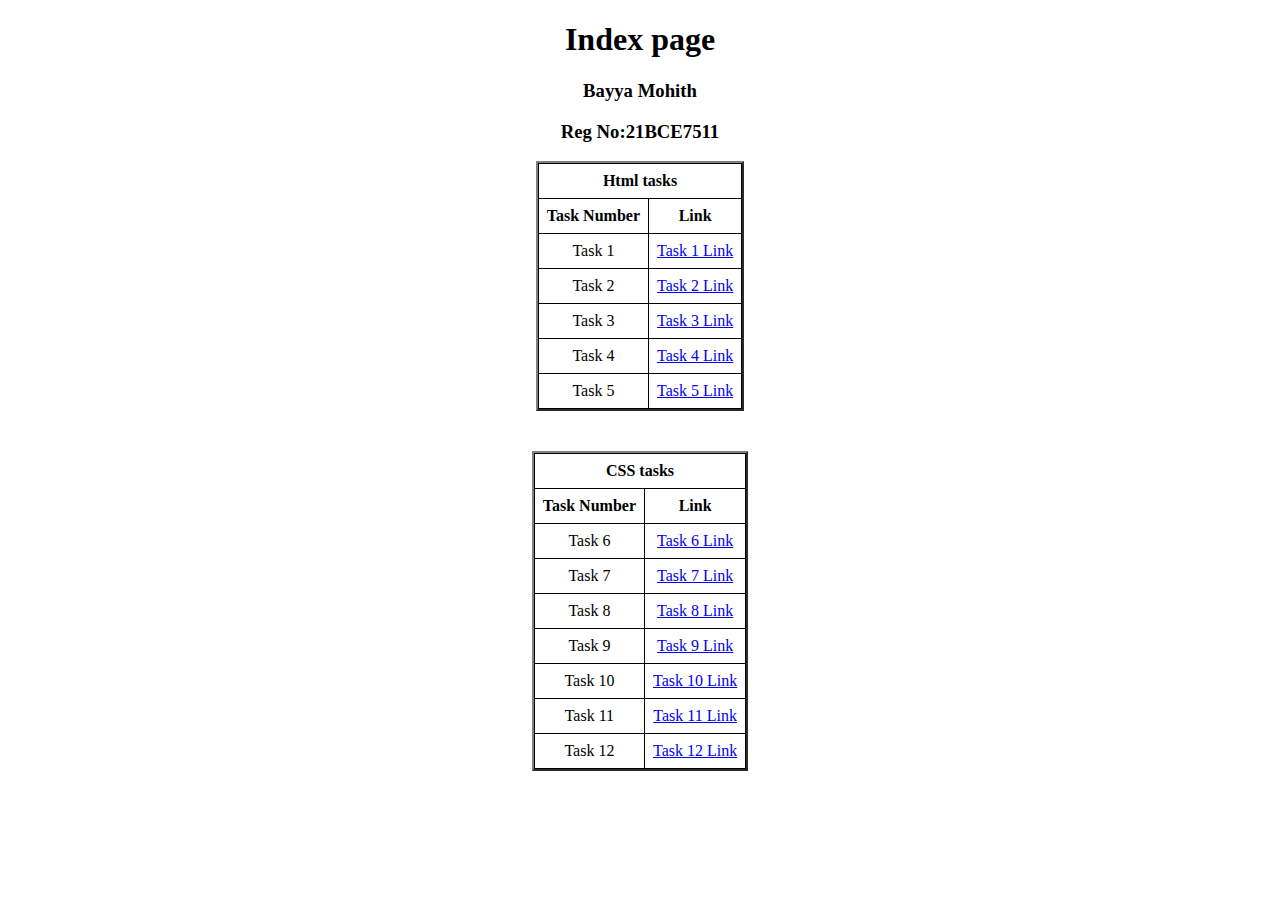
<file: index.html>
<!DOCTYPE html>
<html lang="en">

<head>
    <meta charset="UTF-8">
    <meta name="viewport" content="width=device-width, initial-scale=1.0">
    <title>Index page</title>
</head>

<body>
    <style>
        body {
            text-align: center;
        }

        container {
            display: flex;
            flex-direction: column;
            justify-content: center;
            align-items: center;
            height: 100vh;
            /* Adjust as needed to center vertically */
        }

        .table-container {
            text-align: center;
        }

        table {
            border-collapse: collapse;
            display: inline-block;
        }

        th,
        td {
            border: 1px solid black;
            padding: 8px;
        }
    </style>
    <div class="container">
        <div class="table-container">
            <h1><b>Index page</b></h1>
            <h3><b>Bayya Mohith</b></h3>
            <h3><b>Reg No:21BCE7511</b></h3>
            <table border="2" class="task">
                <tr>
                    <th colspan="2">Html tasks</th>
                </tr>
                <tr>
                    <th>Task Number</th>
                    <th>Link</th>
                </tr>
                <tr>
                    <td>Task 1</td>
                    <td><a href="./task1.html">Task 1 Link</a></td>
                </tr>
                <tr>
                    <td>Task 2</td>
                    <td><a href="./task2.html">Task 2 Link</a></td>
                </tr>
                <tr>
                    <td>Task 3</td>
                    <td><a href="./task3.html">Task 3 Link</a></td>
                </tr>
                <tr>
                    <td>Task 4</td>
                    <td><a href="./task4.html">Task 4 Link</a></td>
                </tr>
                <tr>
                    <td>Task 5</td>
                    <td><a href="./task5.html">Task 5 Link</a></td>
                </tr>
            </table>
        </div>
        <br>
        <br>
        <div class="table-container"></div>
        <table border="2" class="task">
            <tr>
                <th colspan="2">CSS tasks</th>
            </tr>
            <tr>
                <th>Task Number</th>
                <th>Link</th>
            </tr>
            <tr>
                <td>Task 6</td>
                <td><a href="./task6.html">Task 6 Link</a></td>
            </tr>
            <tr>
                <td>Task 7</td>
                <td><a href="./task7.html">Task 7 Link</a></td>
            </tr>
            <tr>
                <td>Task 8</td>
                <td><a href="./task8.html">Task 8 Link</a></td>
            </tr>
            <tr>
                <td>Task 9</td>
                <td><a href="./task9.html">Task 9 Link</a></td>
            </tr>
            <tr>
                <td>Task 10</td>
                <td><a href="./task10.html">Task 10 Link</a></td>
            </tr>
            <tr>
                <td>Task 11</td>
                <td><a href="./task11.html">Task 11 Link</a></td>
            </tr>
            <tr>
                <td>Task 12</td>
                <td><a href="./task12.html">Task 12 Link</a></td>
            </tr>
        </table>
    </div>
    </div>
</body>

</html>
</file>
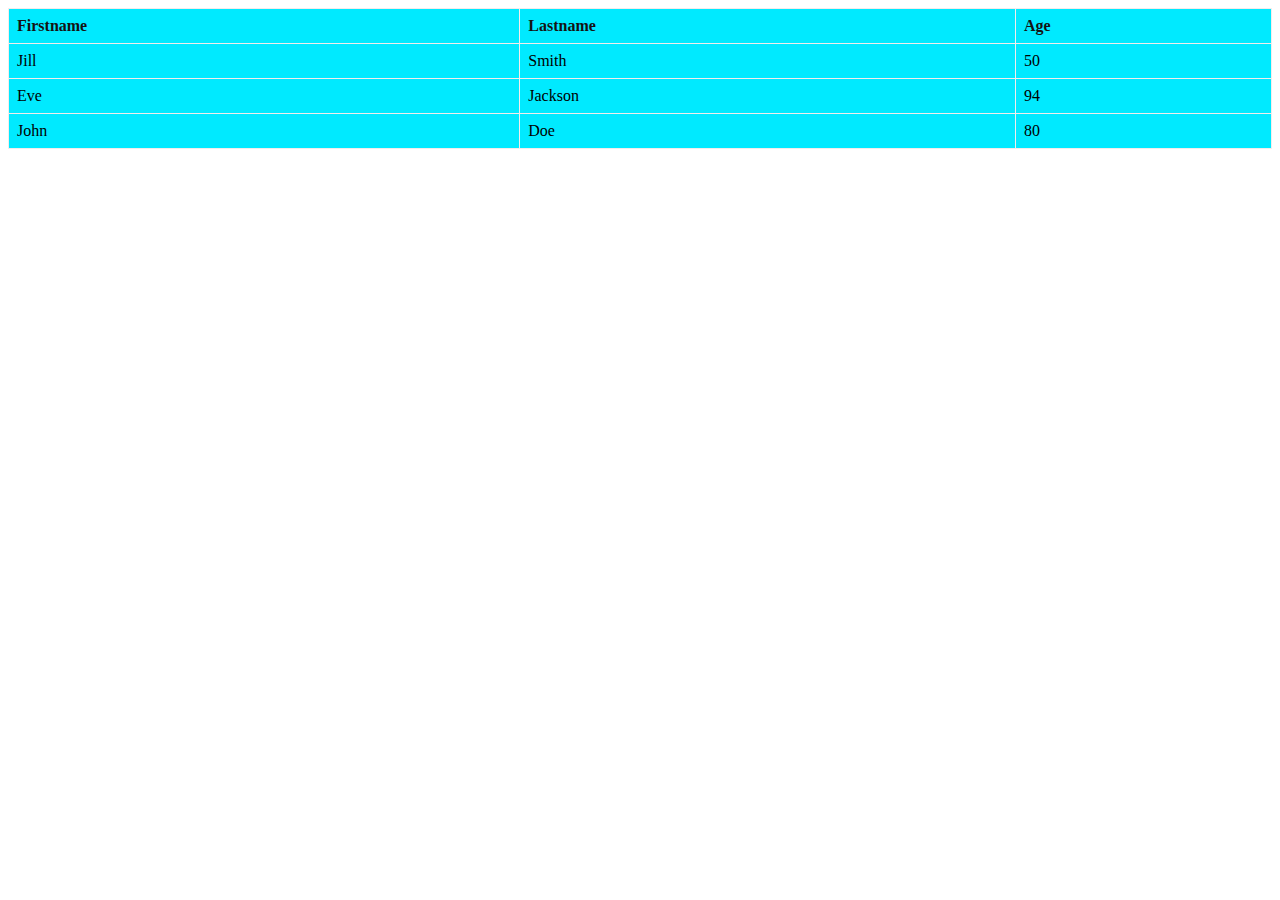
<file: task1.html>
<!DOCTYPE html>
<html lang="en">
<head>
    <meta charset="UTF-8">
    <meta name="viewport" content="width=device-width, initial-scale=1.0">
    <title>task1</title>
    <style>
        table{
            border-collapse: collapse;
            width: 100%;
            border: 1px solid rgb(246, 238, 238);
            background-color: rgb(0, 234, 255);
        }
        th,td {
            border: 1px solid hsl(0, 23%, 94%);
            padding: 8px;
            text-align: left;
        }
        th{
           
            color: rgb(21, 19, 19);
            font-size: 16px;
        }
    </style>
</head>
<body>
    <table>
        <tr>
            <th><b>Firstname</b></th>
            <th><b>Lastname</b></th>
            <th><b>Age</b></th>
        </tr>
        <tr>
            <td>Jill</td>
            <td>Smith</td>
            <td>50</td>
        </tr>
        <tr>
         <td>Eve</td>
         <td>Jackson</td>
         <td>94</td>
        </tr>
        <tr>
            <td>John</td>
            <td>Doe</td>
            <td>80</td>
        </tr>
    </table>
    
</body>
</html>
</file>
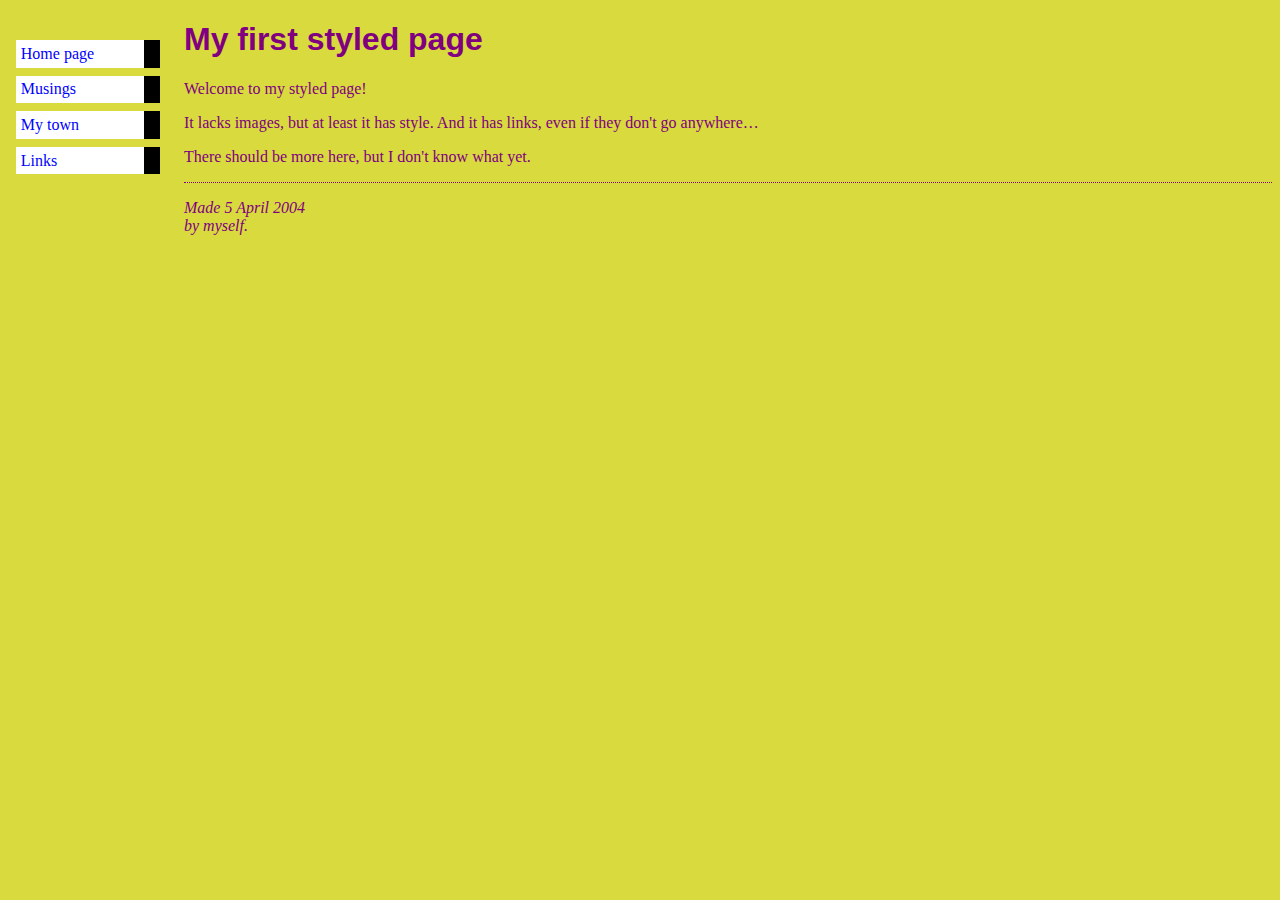
<file: task10.html>
<!DOCTYPE html>
<html lang="en">
<head>
    <meta charset="UTF-8">
    <meta name="viewport" content="width=device-width, initial-scale=1.0">
    <link rel="stylesheet" href="Css styles.css">
    <title>task 10</title>
</head>

    <body class="stylepage">
        <ul class="navbar">
          <li><a href="#">Home page</a>
          <li><a href="#">Musings</a>
          <li><a href="#">My town</a>
          <li><a href="#">Links</a>
        </ul>
    
        <h1>My first styled page</h1>
        
        <p>Welcome to my styled page!
        
        <p>It lacks images, but at least it has style.
        And it has links, even if they don't go
        anywhere&hellip;
        
        <p>There should be more here, but I don't know
        what yet.
        
        <address>Made 5 April 2004<br>by myself.</address>
    
    
</body>
</html>
</file>
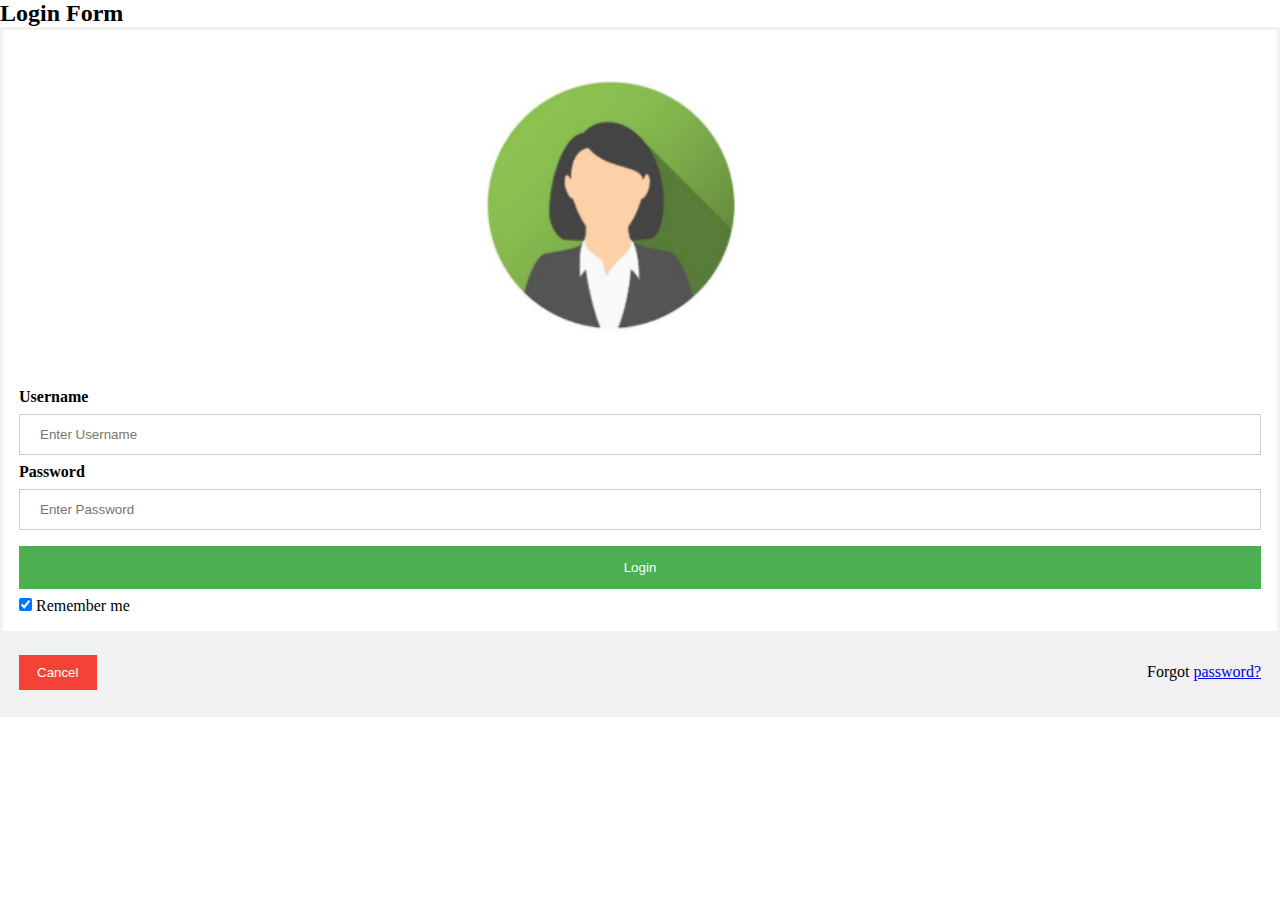
<file: task11.html>
<!DOCTYPE html>
<html lang="en">
<head>
    <meta charset="UTF-8">
    <meta name="viewport" content="width=device-width, initial-scale=1.0">
    <link rel="stylesheet" href="./Css styles2.Css">
    <title>task 11</title>
</head>
<body>
    <h2>Login Form</h2>
    <form class="formlogin" >
        <br>
        <div class="imgcontainer"><img src="./image icon.png" alt="image" class="imagecontainer">
        </div>
         <br>
        <div class="container">
            <label><b>Username</b></label>
            <input type="text" placeholder="Enter Username" name="uname" class="form-input"required>
            <br>
            <label><b>Password</b></label>
            <input type="password" placeholder="Enter Password" name="psw" class="form-psw" required>
            <br>
            <button type="submit">Login</button>
            <br>
            <input type="checkbox" checked="checked"> Remember me</div>
 
         <div class="container" style="background-color:#f1f1f1">
            <button type="button" class="cancelbtn">Cancel</button>
            <span class="psw">Forgot <a href="#">password?</a></span>
        </div>
    </form>
</body>
</html>
</file>
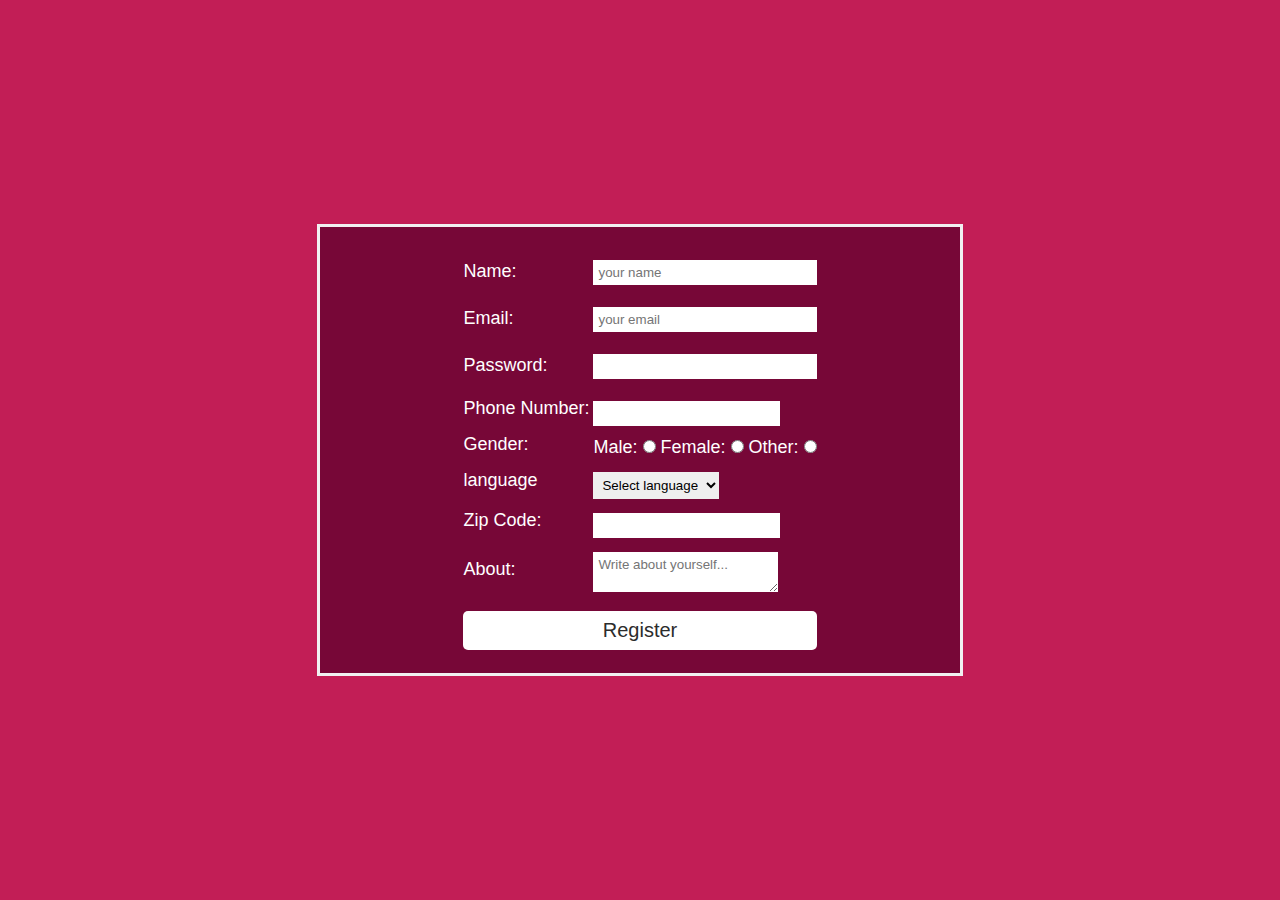
<file: task12.html>
<!DOCTYPE html>
<html lang="en">
<head>
    <meta charset="UTF-8">
    <meta name="viewport" content="width=device-width, initial-scale=1.0">
    <link rel="stylesheet" href="./Css styles2.Css">
    <title>Document</title>
</head>
<body>
    <div class="container-register">
        <form name="registration" class="registartion-form" onsubmit="return formValidation()">
          <table>
            <tr>
              <td><label for="name">Name:</label></td>
              <td><input type="text" name="name" id="name" placeholder="your name"></td>
            </tr>
            <tr>
              <td><label for="email">Email:</label></td>
              <td><input type="text" name="email" id="email" placeholder="your email"></td>
            </tr>
            <tr>
              <td><label for="password">Password:</label></td>
              <td><input type="password" name="password" id="password"></td>
            </tr>
            <tr>
              <td><label for="phoneNumber">Phone Number:</label></td>
              <td><input type="number" name="phoneNumber" id="phoneNumber"></td>
            </tr>
            <tr>
              <td><label for="gender">Gender:</label></td>
              <td>Male: <input type="radio" name="gender" value="male">
                Female: <input type="radio" name="gender" value="female">
                Other: <input type="radio" name="gender" value="other"></td>
            </tr>
            <tr>
              <td><label for="language">language</label></td>
              <td>
                <select name="language" id="language">
                  <option value="">Select language</option>
                  <option value="English">English</option>
                  <option value="Telugu">Telugu</option>
                  <option value="Hindi">Hindi</option>
                </select>
              </td>
            </tr>
            <tr>
              <td><label for="zipcode">Zip Code:</label></td>
              <td><input type="number" name="zipcode" id="zipcode"></td>
            </tr>
            <tr>
              <td><label for="about">About:</label></td>
              <td><textarea name="about" id="about" placeholder="Write about yourself..."></textarea></td>
            </tr>
            <tr>
              <td colspan="2"><input type="submit" class="submit" value="Register" /></td>
            </tr>
          </table>
        </form>
      </div>
</body>
</html>
</file>
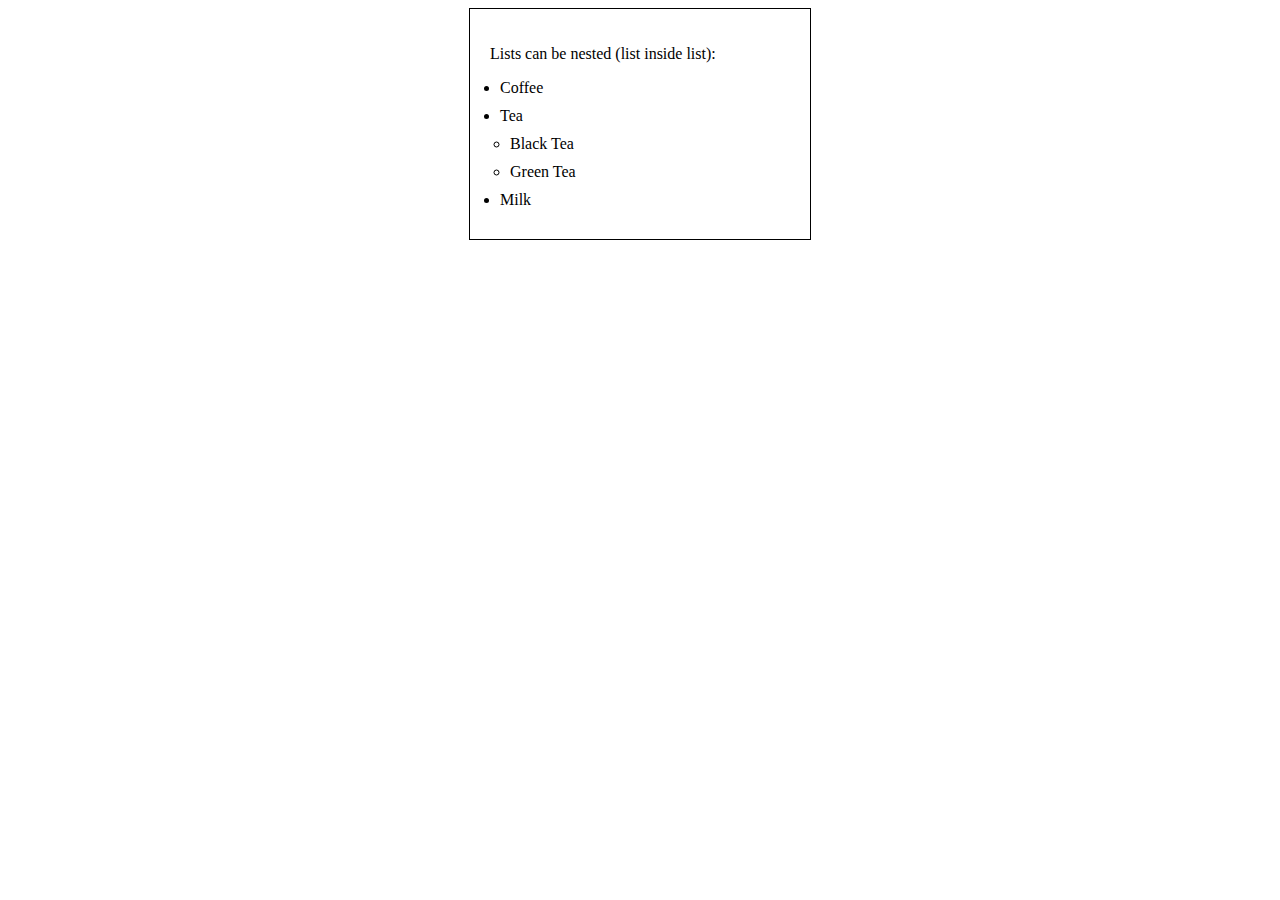
<file: task2.html>
<!DOCTYPE html>
<html lang="en">
<head>
    <meta charset="UTF-8">
    <meta name="viewport" content="width=device-width, initial-scale=1.0">
    <title>task 2</title>
</head>
<body>
    <style>
        .container{
            border: 1px solid black;
            padding: 20px;
            width: 300px;
            margin: 0 auto;
            align-items: left;
        }
        ul{
        list-style-type: none;
        margin: 0;
        padding: 0;

    }
    li {
        margin: 10px;
    }
    </style>
     <div class="container">
     <p>Lists can be nested (list inside list):</p>
       <ul style="list-style-type: disc;">
        <li>Coffee</li>
        <li>Tea
            <ul style="list-style-type: circle;">
                <li>Black Tea</li>
                <li>Green Tea</li>
            </ul>
        </li>
        <li>Milk</li>
        </ul>
     
    </div>
    
    
</body>
</html>
</file>
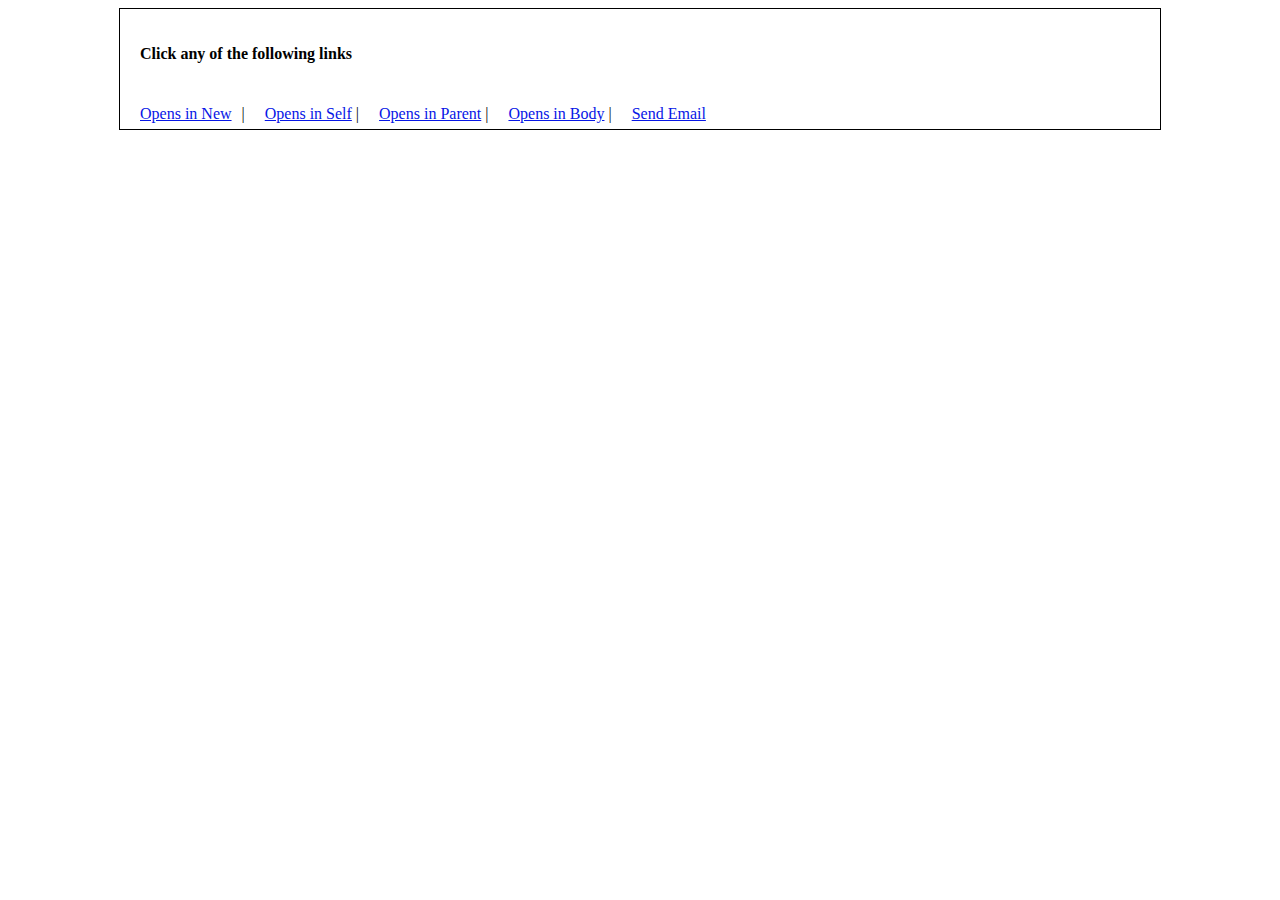
<file: task3.html>
<!DOCTYPE html>
<html lang="en">
<head>
    <meta charset="UTF-8">
    <meta name="viewport" content="width=device-width, initial-scale=1.0">
    <title>task 3</title>
</head>
<body>
    <style>
        .container{
            border: 1px solid black;
            padding: 20px;
            width: 1000px;
            margin: 0 auto;
            align-items: left;
            height: 80px;
        }
        .link-container{
            display: flex;
            align-items: center;
        }
        .link-container a{
            text-decoration: none;
            display: inline-block;
            padding: 10px;
            border-right: 1px solid #ccc;
            color:#121111;
        }
        .link-container a:last-child{
            border-right: none;
        }
        .link-text {
            color: #0716e6;
        }

        .slash {
            color: rgb(10, 10, 10);
        }
    </style>
    <div class="container">
    <p><b>Click any of the following links</b></p>
    <div class="link-container"><span class="link-text"><u>Opens in New</u></span>
    <p><a href="https://www.google.com" target="_blank"> <span class="slash">|</span> </a></p>
    <p><a href="https://www.google.com" target="_self"><span class="link-text"><u>Opens in Self</u></span> <span class="slash">|</span> </a></p>
    <p><a href="https://www.google.com" target="_parent"><span class="link-text"><u>Opens in Parent</u></span> <span class="slash">|</span> </a></p>
    <p><a href="https://www.google.com" target="_parent"><span class="link-text"><u>Opens in Body</u></span> <span class="slash">|</span> </a></p>
    <p><a href="https://www.google.com" ><span class="link-text"><u>Send Email</u></span></a></p>
</div>
</div>
    
</body>
</html>
</file>
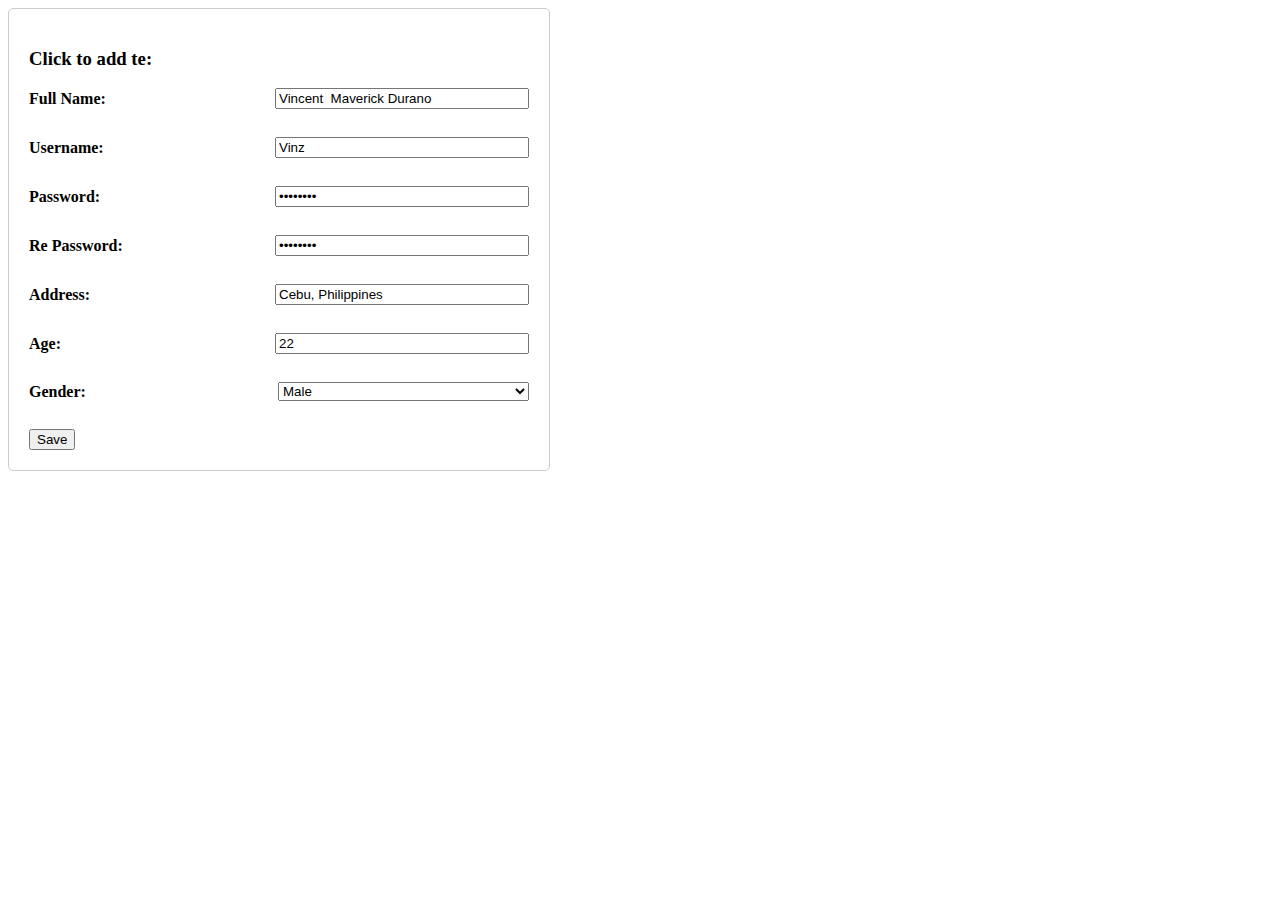
<file: task4.html>
<!DOCTYPE html>
<html lang="en">
<head>
    <meta charset="UTF-8">
    <meta name="viewport" content="width=device-width, initial-scale=1.0">
    <title>task 4</title>
</head>
<body>
    <style>
      .form-container {
            width: 500px;
            padding: 20px;
            border: 1px solid #ccc;
            border-radius: 5px;
           
        }

        .form-group {
            display: flex;
            align-items: center;
            margin-bottom: 10px;
        }

        .form-label {
            flex: 1;
            font-weight: bold;
        }

        .form-input{
            flex: 1;
            text-align: left;
        }
    </style>
    <div class="form-container">
        <h3 text-align="left">Click to add te:</h3>
        <form>
            <div class="form-group">
                <label class="form-label" for="full-name">Full Name:</label>
                <input class="form-input" type="text" id="full-name" name="full-name" value="Vincent  Maverick Durano">
            </div>
            <br>
            <div class="form-group">
                <label class="form-label" for="User-name">Username:</label>
                <input class="form-input" type="text" id="User-name" name="User-name" value="Vinz">
            </div>
            <br>
            <div class="form-group">
                <label class="form-label" for="password">Password:</label>
                <input class="form-input" type="password" id="password" name="password" value="vinz@123">
            </div>
            <br>
            <div class="form-group">
                <label class="form-label" for="Re password">Re Password:</label>
                <input class="form-input" type="password" id="Re password" name="password" value="vinz@123">
            </div>
            <br>
            <div class="form-group">
                <label class="form-label" for="Address">Address:</label>
                <input class="form-input" type="text" id="Address" name="Address" value="Cebu, Philippines">
            </div>
            <br>
            <div class="form-group">
                <label class="form-label" for="Age">Age:</label>
                <input class="form-input" type="text" id="Age" name="Age" value="22">
            </div>
            <br>
            <div class="form-group">
                <label class="form-label" for="Gender">Gender:</label>
                <select class="form-input" id="gender" name="gender" align-items="left">
                    <option  value="male">Male</option>
                    <option  value="female">Female</option>
                    <option value="transgender">Transgender</option>
                </select>
            </div>
            <br>
            <button type="submit">Save</button>
        </div>
        </form>
</body>
</html>
</file>
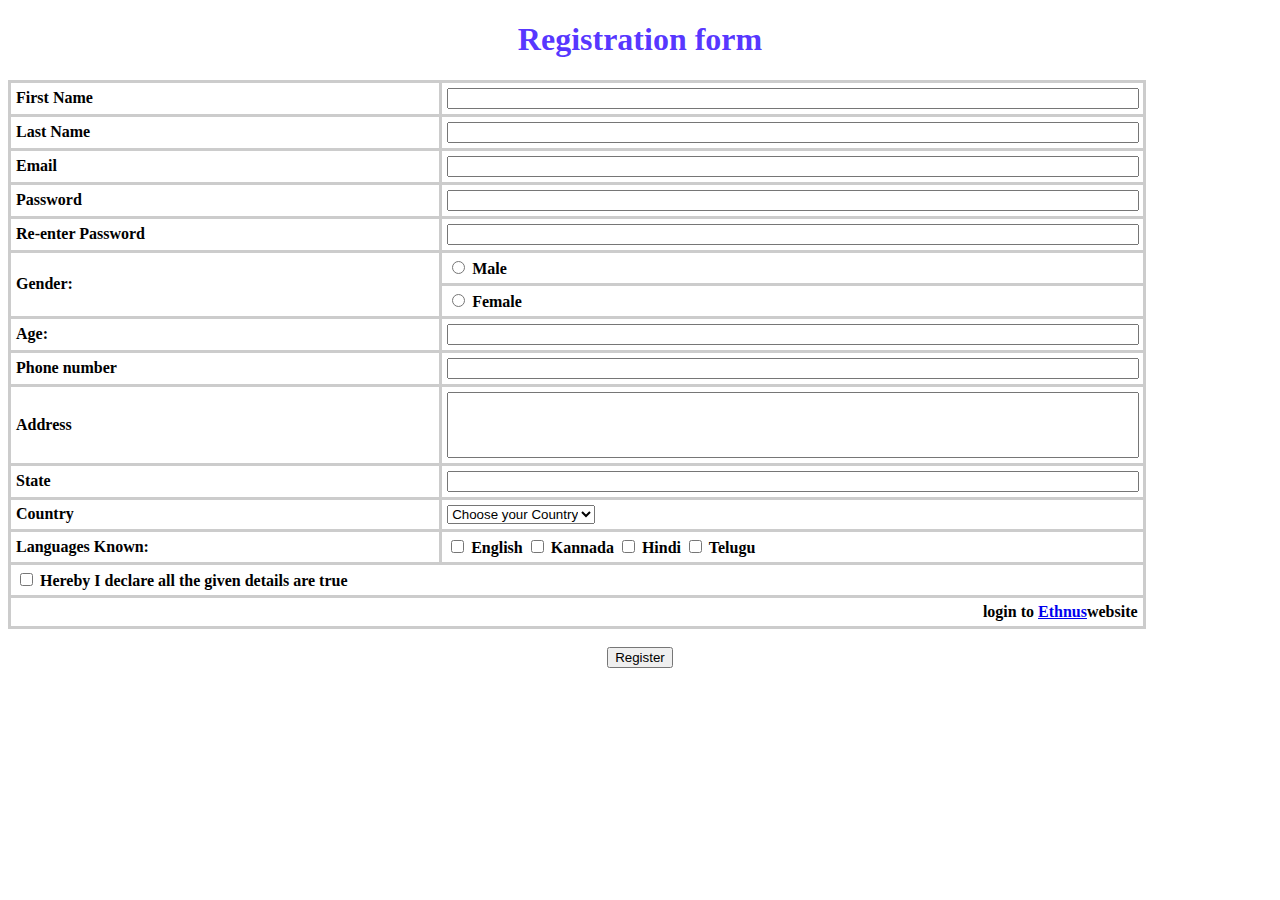
<file: task5.html>
<!DOCTYPE html>
<html lang="en">
<head>
    <meta charset="UTF-8">
    <meta name="viewport" content="width=device-width, initial-scale=1.0">
    <title>Registaration form</title>
</head>
<body>
    <style>
    table {
        border-collapse: collapse;
        width: 90%;
        margin: 3 auto;
        columns: black;
        border-color: black;
    }

    th, td {
        padding: 5px;
        border: 3px solid #ccc;
        
    }

 th {
       text-align: left;
       width: 38%;

    }
    td{
        width: 100%;
        font-weight: bold;
        
    }

    .blank-space {
        width: 50%;
       
    }

    .center {
        text-align: center;
    }
    .border-left{
        text-align: right;
    }
    .register{
        text-align: center;
    }
    .address{
        height: 60px;
    }
    .form{
        width: 99%;
    }
    .formaddress{
        height: 60px;
        width: 99%;
    }
    .register{
        text-align: center;
    }
    </style>
    <h1 style="color:hsla(250, 100%, 50%, 0.797)"; class="register">Registration form</h1>
    <table border="2">
        <form >
            <tr>
                <th>First Name</th> 
                <td><input class="form" type="text"></td>   
             </tr>
               <tr>
                    <th>Last Name</th>
                    <td><input class="form" type="text"></td> 
                </tr>
            <tr>
                <th>Email</th>
                <td><input class="form" type="Email"></td>
            </tr>
             <tr>
                <th>Password</th>
                <td><input class="form" type="password"></td>
            </tr>
            <tr>
                <th>Re-enter Password</th>
                <td><input class="form" type="password"></td>
            </tr>
            </tr>
            <tr rowspan="2">
                <th rowspan="2">Gender:</th>
                <td>
                    <input type="radio" name="gender" value="male"> Male
                </tr>
                <tr>
                    <td><input type="radio" name="gender" value="female"> Female</td>
                </tr>
                <tr>
                    <th>Age:</th>
                    <td><input class="form" type="text"></td> 
                </tr>
                <tr>
                    <th>Phone number</th>
                    <td><input class="form" type="text"></td> 
                </tr>
                <tr rowspan="2">
                    <th  class="address" >Address</th>
                    <td ><input class="formaddress" type="text"></td> 
                </tr>
                <tr>
                    <th >State</th>
                    <td ><input class="form" type="text"></td>
                </tr>
                <tr>
                    <th >Country</th>
                    <td>
                        <select>
                            <option value="India">Choose your Country</option>
                            <option value="USA">USA</option>
                            <option value="UK">UK</option>
                        </select>
                    </td>
                </tr>
                <tr>
                    <th>Languages Known:</th>
                    <td>
                        <input type="checkbox" name="language" value="English"> English
                        <input type="checkbox" name="language" value="Kannada"> Kannada
                        <input type="checkbox" name="language" value="Hindi"> Hindi
                        <input type="checkbox" name="language" value="Telugu"> Telugu
                    </td>
                </tr>
                <tr>
                    <td colspan="2" style="width:100%" >
                        <input type="checkbox" name="declaration" required> Hereby I declare all the given details are true
                    </td>
                </tr>
                <tr>
                    <th colspan="2">
                        <div class="border-left" >
                            <span class="link-text">login to</span> <a href="https://www.ethnus.com" target="_blank">Ethnus</a><span class="link-text">website</span>
                        </div>
                    </th>
                </tr>
            </table>
            <br>
       <div class="center">
           <input type="submit" value="Register" class="center">
       </div>       
        </form>
    </table> 
</body>
</html>
</file>
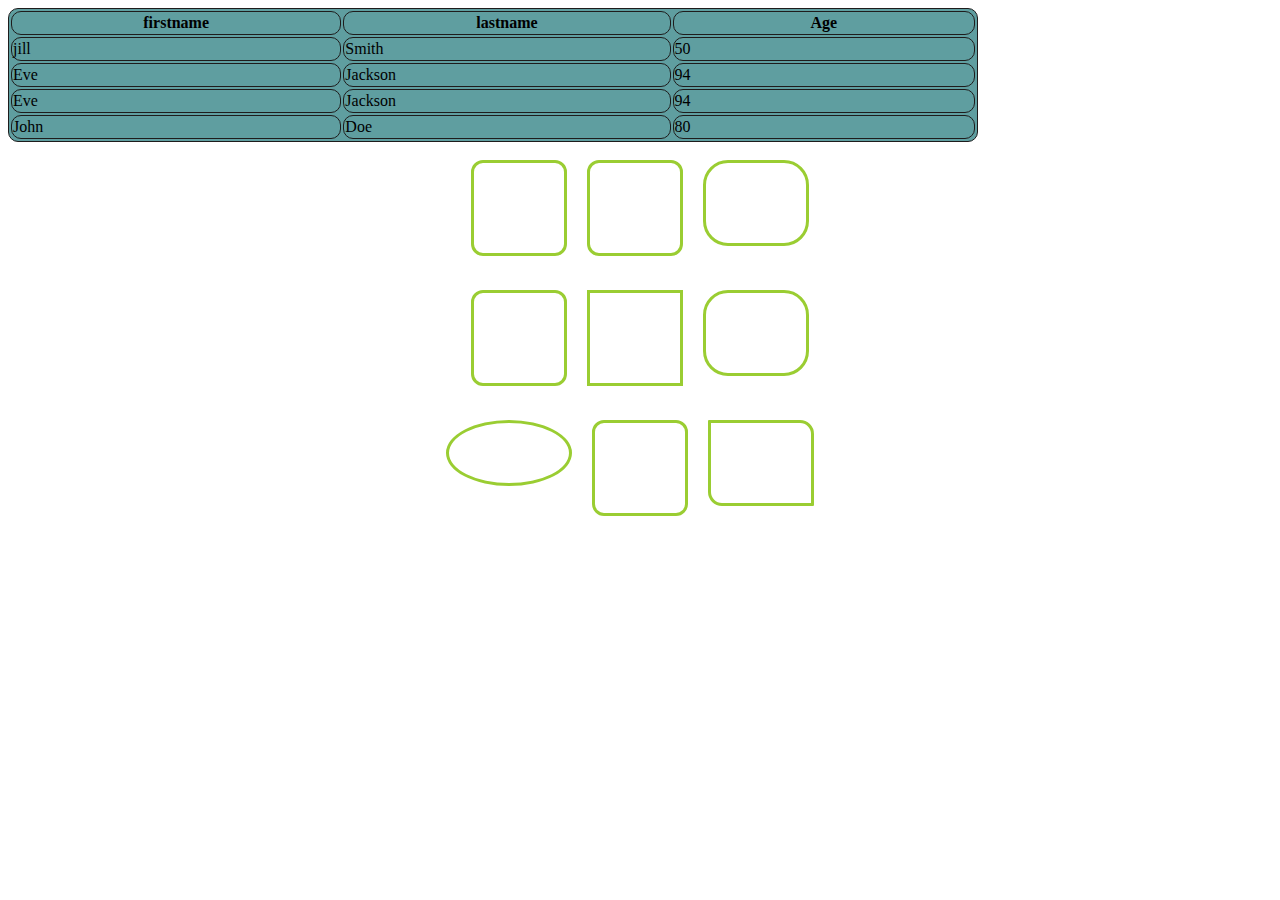
<file: task6.html>
<!DOCTYPE html>
<html lang="en">
<head>
    <meta charset="UTF-8">
    <meta name="viewport" content="width=device-width, initial-scale=1.0">
    <link rel="stylesheet" href="./Css styles.css">
    <title>task6</title>
</head>
<body>
    <table class="a1">
        <tr class="a1">
        <th class="a1">firstname</th>
        <th class="a1">lastname</th>
        <th class="a1">Age</th>
    </tr>
    <tr class="a1">
        <td class="a1">jill </td>
         <td class="a1">Smith</td>
         <td class="a1">50</td> 
    </tr>
    <tr class="a1">
       <td class="a1">Eve</td>
       <td class="a1">Jackson</td>
       <td class="a1">94</td>
    </tr>
    <tr class="a1">
        <td class="a1">Eve</td>
        <td class="a1">Jackson</td>
        <td class="a1">94</td>
     </tr>
     <tr class="a1">
        <td class="a1">John</td>
        <td class="a1">Doe</td>
        <td class="a1">80</td>
     </tr>
    </table>
    <br>
    <div class="container">
    <div class="curved-rectangle"></div>
    <div class=" curved-rectangle"></div>
    <div class="square"></div>
    </div>
    <div class="class-container">
    <div class="curved-rectangle"></div>
    <div class="rectangle"></div>
    <div class="square"></div>
    </div>
    <div class="last-container">
    <div class="oval"></div>
    <div class="curved-rectangle"></div>
    <div class="semi-Square"></div>
    </div>
</body>
</html>
</file>
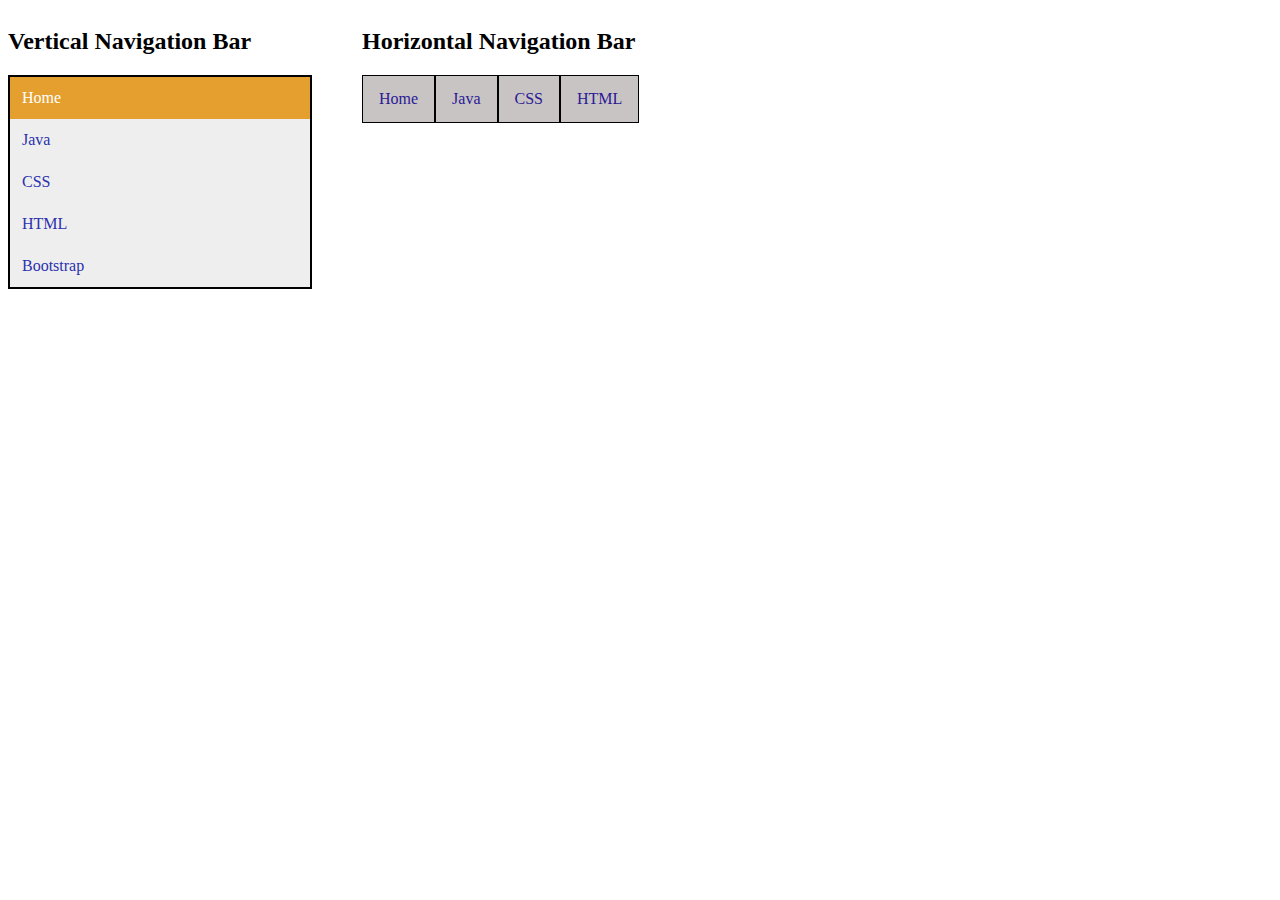
<file: task7.html>
<!DOCTYPE html>
<html lang="en">

<head>
    <meta charset="UTF-8">
    <meta name="viewport" content="width=device-width, initial-scale=1.0">
    <title>CSS TASKS</title>
    <style>
        .ver {
            float: left;
        }

        .vertical {
            width: 300px;
            border: 2px solid black;
        }

        .vertical a {
            background-color: #eee;
            color: rgb(43, 49, 175);
            display: block;
            padding: 12px;
            text-decoration: none;
        }

        .vertical a:hover {
            background-color: #ccc;
        }

        .vertical a.active {
            background-color: #e59f2f;
            color: white;
        }

        ul {
            list-style-type: none;
            margin: 0;
            padding: 0;
            overflow: hidden;
            background-color: #c8c4c4;
        }

        li {
            float: left;
        }

        li a {
            display: block;
            color: rgb(42, 26, 148);
            text-align: center;
            padding: 14px 16px;
            text-decoration: none;
            border: 1px solid black;
        }

        li a:hover {
            background-color: #4d4d4d;
            color: white;
        }

        .hor {
            float: left;
            margin-left: 50px;
        }
    </style>
</head>

<body>

    <div class="ver">
        <H2>Vertical Navigation Bar</H2>
        <div class="vertical">

            <a href="home.html" class="active">Home</a>
            <a href="java.html">Java</a>
            <a href="css.html">CSS</a>
            <a href="html.css">HTML</a>
            <a href="bootstrap.html">Bootstrap</a>
        </div>
    </div>


    <div class="hor">
        <div class="horizontal">
            <h2>Horizontal Navigation Bar</h2>
            <ul>
                <li><a href="home.html" class="active">Home</a></li>
                <li><a href="java.html">Java</a></li>
                <li><a href="css.html">CSS</a></li>
                <li><a href="html.css">HTML</a></li>
            </ul>

        </div>


</body>

</html>
</file>
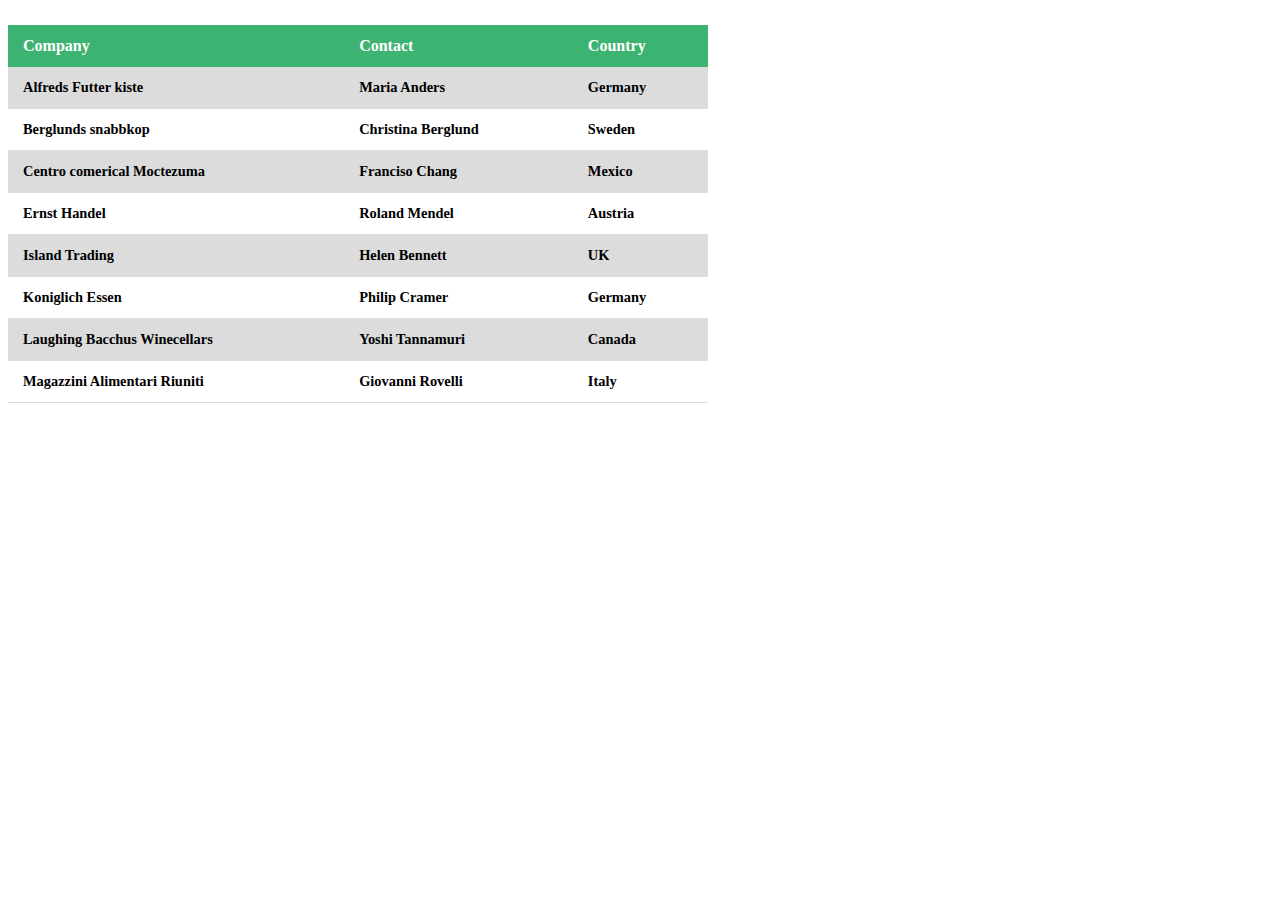
<file: task8.html>
<!DOCTYPE html>
<html lang="en">
<head>
    <meta charset="UTF-8">
    <meta name="viewport" content="width=device-width, initial-scale=1.0">
    <link rel="stylesheet" href="./Css styles.css">
    <title>Document</title>
</head>
<body font-family=" font-family: Tahoma (sans-serif);">
        <table class="content-table">
           <thead>
            <tr>
            <th>Company</th>
            <th>Contact</th>
            <th>Country</th>
            </tr>
        </thead>
        <tbody>
            <tr>
                <td><b>Alfreds Futter kiste</b></td>
                <td><b>Maria Anders</b></td>
                <td><b>Germany</b></td>
            </tr>
            <tr>
                <td><b>Berglunds snabbkop</b></td>
                <td><b>Christina Berglund</b></td>
                <td><b>Sweden</b></td> 
            </tr>
            <tr>
                <td><b>Centro comerical Moctezuma</b></td>
                <td><b>Franciso Chang</b></td>
                <td><b>Mexico</b></td> 
            </tr>
            <tr>
                <td><b>Ernst Handel</b></td>
                <td><b>Roland Mendel</b></td>
                <td><b>Austria</b></td> 
            </tr>
            <tr>
                <td><b>Island Trading</b></td>
                <td><b>Helen Bennett</b></td>
                <td><b>UK</b></td> 
            </tr>
            <tr>
                <td><b>Koniglich Essen</b></td>
                <td><b>Philip Cramer</b></td>
                <td><b>Germany</b></td> 
            </tr>
            <tr>
                <td><b>Laughing Bacchus Winecellars</b></td>
                <td><b>Yoshi Tannamuri</b></td>
                <td><b>Canada</b></td> 
            </tr>
            <tr>
                <td><b>Magazzini Alimentari Riuniti</b></td>
                <td><b>Giovanni Rovelli</b></td>
                <td><b>Italy</b></td> 
            </tr>
        </tbody>
        </table>
</body>
</html>
</file>
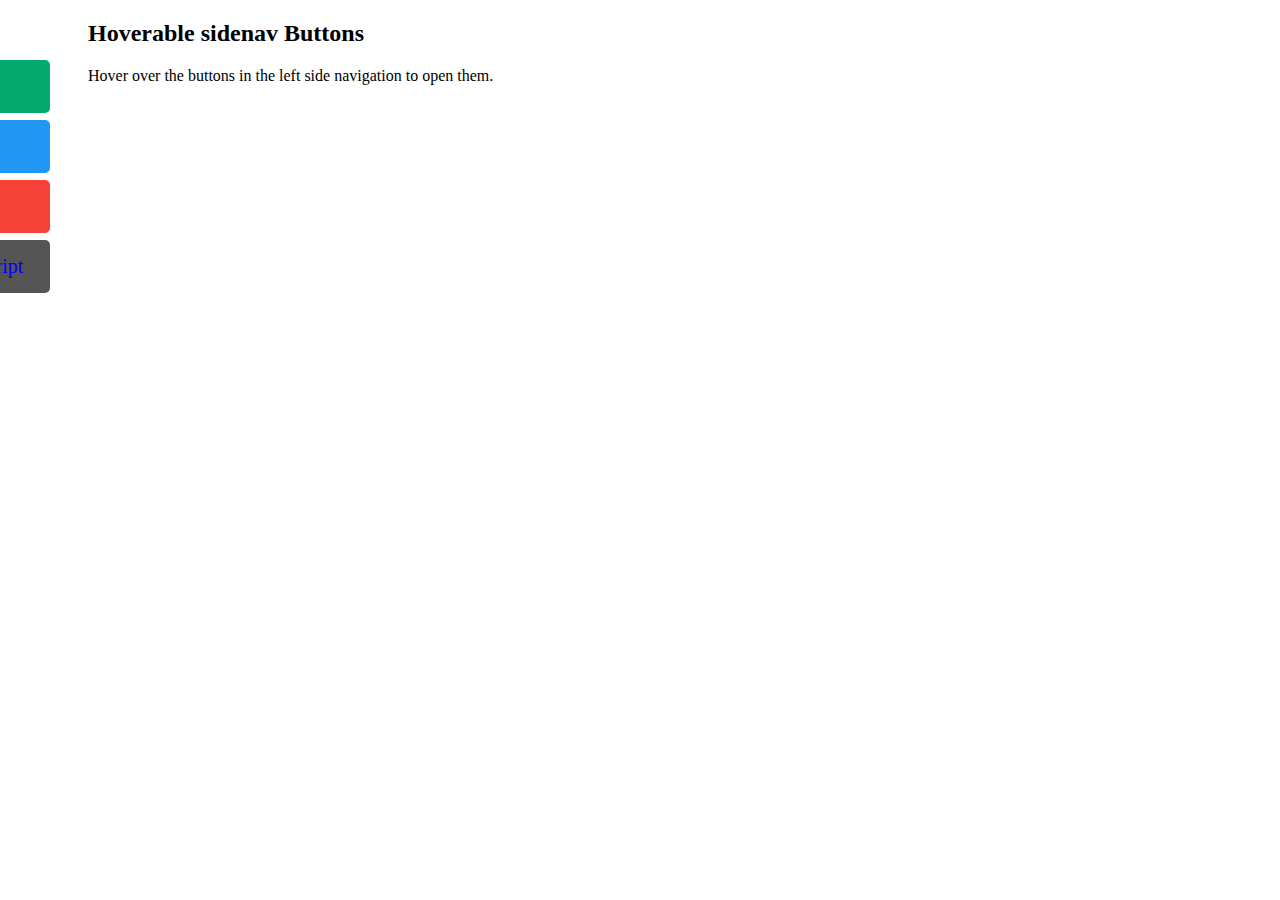
<file: task9.html>
<!DOCTYPE html>
<html lang="en">

<head>
    <meta charset="UTF-8">
    <meta name="viewport" content="width=device-width, initial-scale=1.0">
    <link rel="stylesheet" href="./Css styles.css">
    <title>task 9</title>
</head>

<body>
    <div id="navbar" class="sidenav">
        <a href="#" id="Java">Java</a>
        <a href="#" id="HTML">HTML</a>
        <a href="#" id="CSS">CSS</a>
        <a href="#" id="JavaScript">Java Script</a>
    </div>
    <div style="margin-left:80px;">
        <h2>Hoverable sidenav Buttons</h2>
        <p>Hover over the buttons in the left side navigation to open them.</p>
    </div>
    </fieldset>
</body>

</html>
</file>
<file: Css styles.css>
.a1{
    border:1px solid rgb(30, 28, 28);
    width:970px;
    height: 20px;
    border-radius: 10px;
    justify-content: center;
    background-color:rgb(95, 158, 160);
}
.container{
    display: flex;
    justify-content: center;
    height: 130px;
}
.class-container{
    display: flex;
    justify-content: center;
    height: 130px;
}
.last-container{
    display: flex;
    justify-content: center;
    height: 130px;
    position: relative;
}
.curved-rectangle{
    width: 90px;
    height:90px;
    border: 3px solid rgb(154,205,50);
    border-top-left-radius: 12px;
    border-top-right-radius: 12px;
    border-bottom-left-radius: 12px;
    border-bottom-right-radius: 12px;
    margin-right: 20px;/* Spacing between shapes */
  }
  .rectangle{
    width: 90px;
    height:90px;
    border: 3px solid rgb(154,205,50);
    margin-right: 20px;/* Spacing between shapes */
  }
  .square {
    width: 100px;
    height: 80px;
    border: 3px solid rgb(154,205,50); 
    border-radius: 25px; 
  }
  .oval {
    width:120px; /* Set the width of the oval */
    height:60px; /* Set the height of the oval */
    border: 3px solid rgb(154,205,50);
    margin-right: 20px; 
    border-radius: 50%; /* Make the element elliptical */
    position:left;
  }
  .semi-Square{
    width: 100px;
    height:80px;
    border: 3px solid rgb(154,205,50);
    border-top-left-radius: 1px;
    border-top-right-radius: 14px;
    border-bottom-left-radius: 14px;
    border-bottom-right-radius: 1px;
    margin-right: 20px;
  }

/*code for task 2 in css*/
  .horizontal{
    display: flex;
    justify-content: left;
    height: 20px;
}
  
  .horizontaltable{
    display: flex;
    justify-content: center;
    height: 50px;
    display: flex;

  }
  
  .horizontalbar{
    border:1px solid rgb(30, 28, 28);
    height: 230px;
    width:  250px;
  }
  .verticaltable{
    display: flex;
    justify-content: center;
    height: 130px;
    background-color: blue;
  }
  .verticalbar{
    display: flex;
    justify-content: right;
    height: 20px;
  }
  
/*task 3 for css*/
.content-table{
  border-collapse: collapse;
  margin: 25px 0;
  font-size: 0.9em;
  min-width: 700px;
  height: 200px;
  font-family: Tahoma (sans-serif);
}
.content-table thead tr{
  background-color:rgb(60,179,113);
  color:#ffff;
  text-align:left;
  font-weight: bold;
  font-size: medium;
  font-family: Tahoma (sans-serif);
  
}
.content-table th,
.content-table td{
  padding: 12px 15px;
  font-family: Tahoma (sans-serif);
  
}
.content-table tbody tr{
  border-bottom:1px solid #dddddd;

}
.content-table tbody tr:nth-of-type(odd) {
  background-color: rgb(220,220,220);
 
}

/*task 4 css code*/
.sidenav a {
  position: absolute;
  left: -80px;
  transition: 0.3s;
  padding: 15px;
  width: 100px;
  text-decoration: none;
  font-size: 20px;
  color: white;
  border-radius: 0 5px 5px 0;
}

.sidenav a:hover {
  left: 0;
}

#Java {
  top: 60px;
  background-color: #04aa6d;
}

#HTML {
  top: 120px;
  background-color: #2196f3
}

#CSS {
  top: 180px;
  background-color: #f44336;
}

#JavaScript {
  top: 240px;
  background-color: #555;
}

.bodycontent {
  margin-left: 80px;
}

.h2hover {
  top: 80px;
  text-align: center;
}

.phover {
  top: 80px;
  text-align: center;
}

/* /task 5 css code/  */
.stylepage {
  padding-left: 11em;
  font-family: Georgia, "Times New Roman", Times, serif;
  color: purple;
  background-color: #d8da3d;
}

ul.navbar {
  list-style-type: none;
  padding: 0;
  margin: 0;
  position: absolute;
  top: 2em;
  left: 1em;
  width: 9em
}

h1 {
  font-family: Helvetica, Geneva, Arial, SunSans-Regular, sans-serif
}

ul.navbar li {
  background: white;
  margin: 0.5em 0;
  padding: 0.3em;
  border-right: 1em solid black
}

ul.navbar a {
  text-decoration: none
}

a:link {
  color: blue
}

a:visited {
  color: purple
}

address {
  margin-top: 1rem;
  padding-top: 1rem;
  border-top: thin dotted;
}


/*task 5 css code*/
.stylepage {
  padding-left: 11em;
  font-family: Georgia, "Times New Roman",
        Times, serif;
  color: purple;
  background-color: #d8da3d ;
}
ul.navbar {
  list-style-type: none;
  padding: 0;
  margin: 0;
  position: absolute;
  top: 2em;
  left: 1em;
  width: 9em 
}
h1 {
  font-family: Helvetica, Geneva, Arial,SunSans-Regular, sans-serif
      }
ul.navbar li {
  background: white;
  margin: 0.5em 0;
  padding: 0.3em;
  border-right: 1em solid black 
}
ul.navbar a {
  text-decoration: none 
}
a:link {
  color: blue 
}
a:visited {
  color: purple 
}
address {
  margin-top: 1rem;
  padding-top: 1rem;
  border-top: thin dotted ;
}

/*task6 css code*/
</file>
<file: Css styles2.Css>
/*task 6 css*/
form {
    border: 3px solid #f1f1f1;
}      
input[type=text],
input[type=password] {
    width: 100%;
    padding: 12px 20px;
    margin: 8px 0;
    display: inline-block;
    border: 1px solid #ccc;
    box-sizing: border-box;
}
 
button {
    background-color: #4CAF50;
    color: white;
    padding: 14px 20px;
    margin: 8px 0;
    border: none;
    cursor: pointer;
    width: 100%;
}
 
button:hover {
    opacity: 0.8;
}
 
.cancelbtn {
    width: auto;
    padding: 10px 18px;
    background-color: #f44336;
}

.imgcontainer {
    text-align: center;
    margin: 24px 0 12px 0;
}
img.imagecontainer {
    width: 40%;
    border-radius: 50%;
}    
.container {
    padding: 16px;
}
 
span.psw {
    float: right;
    padding-top: 16px;
}
@media screen and (max-width: 300px) {
    span.psw {
        display: block;
        float: none;
    }
    .cancelbtn {
        width: 100%;
    }
}
@media screen and (max-width: 200px) {
    span.psw {
        display: block;
        float: none;
    }
    .cancelbtn {
        width: 100%;
    }
}
@media screen and (max-width: 150px) {
    span.psw {
        display: block;
        float: none;
    }
    .cancelbtn {
        width: 100%;
    }
}
/*task 7 css*/

* {
    margin: 0
  }
  
  .container-register {
    display: flex;
    justify-content: center;
    align-items: center;
    flex-direction: column;
    height: 100vh;
    background-color:rgb(194, 30, 86);
  }
  
  .container-register h1 {
    color: white;
    font-family: sans-serif;
    margin: 20px;
  }
  
  .registartion-form {
    display: flex;
    justify-content: center;
    align-items: center;
    width: 600px;
    color: rgb(255, 255, 255);
    font-size: 18px;
    font-family: sans-serif;
    background-color:rgb(119, 7, 55);
    padding: 20px;
  }
  
  .registartion-form input,
  .registartion-form select,
  .registartion-form textarea {
    border: none;
    padding: 5px;
    margin-top: 10px;
    font-family: sans-serif;
  }
  
  .registartion-form input:focus,
  .registartion-form textarea:focus {
    box-shadow: 3px 3px 10px rgb(228, 228, 228), -3px -3px 10px rgb(224, 224, 224);
  }
  
  .registartion-form .submit {
    width: 100%;
    padding: 8px 0;
    font-size: 20px;
    color: rgb(44, 44, 44);
    background-color: #ffffff;
    border-radius: 5px;
  }
  
  .registartion-form .submit:hover {
    box-shadow: 3px 3px 6px rgb(255, 214, 176);
  }
</file>
